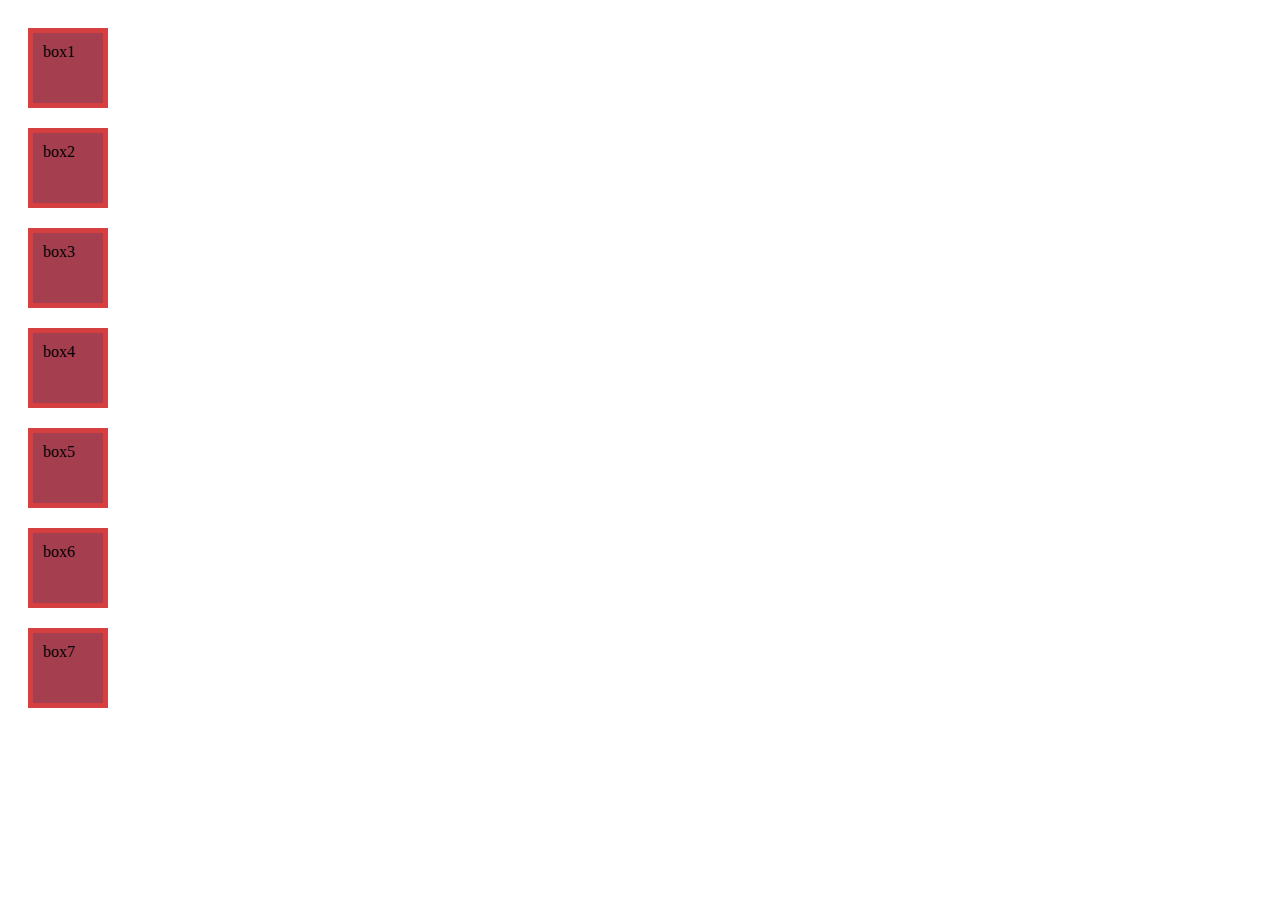
<file: abcd.html>
<!DOCTYPE html>
<html lang="en">
<head>
    <meta charset="UTF-8">
    <meta name="viewport" content="width=device-width, initial-scale=1.0">
    <title>Document</title>
    <link rel="stylesheet" href="style.css">
</head>
<body>
    <div class="container">
        <div class="box1">box1</div>
        <div class="box1">box2</div>
        <div class="box1">box3</div>
        <div class="box1">box4</div>
        <div class="box1">box5</div>
        <div class="box1">box6</div>
        <div class="box1">box7</div>
    </div>
</body>
</html>
</file>
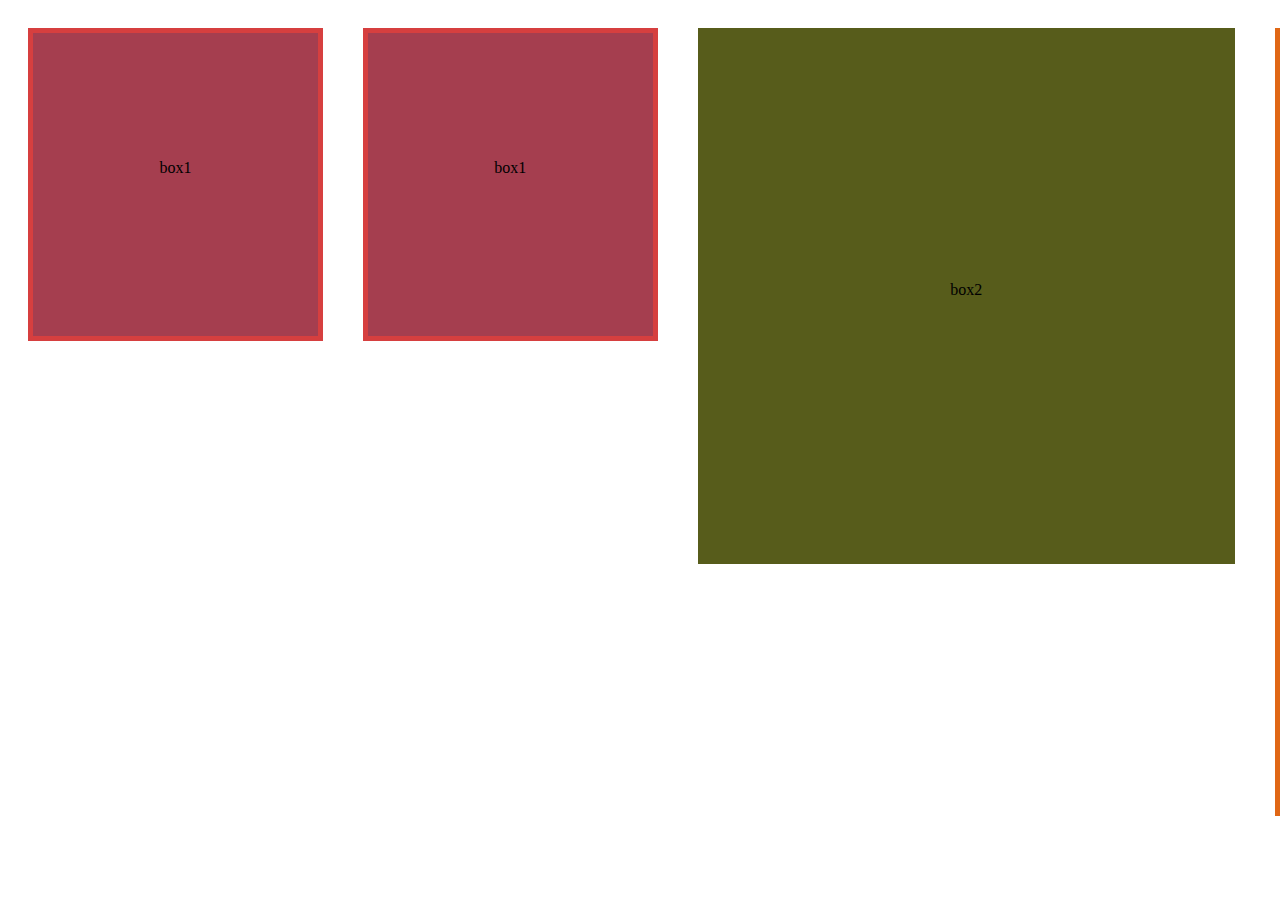
<file: division.html>
<!DOCTYPE html>
<html lang="en">
<head>
    <meta charset="UTF-8">
    <meta name="viewport" content="width=device-width, initial-scale=1.0">
    <title>Document</title>
    <link rel="stylesheet" href="style.css">
    
</head>
<body>
    <div class="box1">
        box1
    </div>
    <div class="box1">
        box1
    </div>
    <div class="box2">
        box2
    </div>
    <div class="box3">
        box3
    </div>
</body>
</html>
</file>
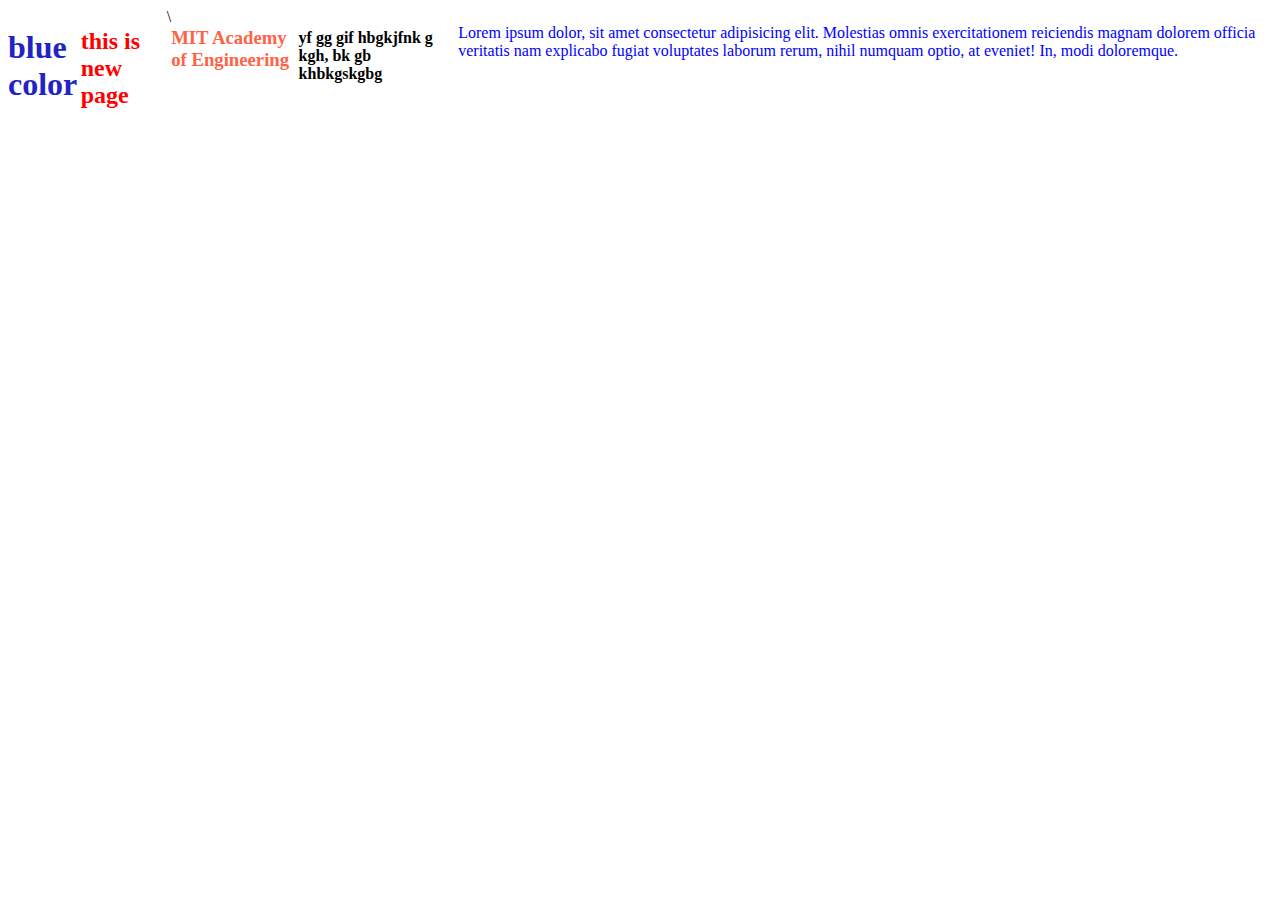
<file: newpage.html>
<!DOCTYPE html>
<html lang="en">
<head>
    <meta charset="UTF-8">
    <meta name="viewport" content="width=device-width, initial-scale=1.0">
    <title>Document</title>
    <style>
        h2{color: red;}
        p{color: blue;}
    </style>
    <link rel="stylesheet" href="style.css">
</head>
<body>
    <h1 style="color:rgb(35, 35, 197)">blue color</h1>
    <h2>this is new page</h2>\
    <h3>MIT Academy of Engineering</h3>
    <h4>yf gg gif hbgkjfnk g kgh, bk gb khbkgskgbg </h4>
    <p>Lorem ipsum dolor, sit amet consectetur adipisicing elit. Molestias omnis exercitationem reiciendis magnam dolorem officia veritatis nam explicabo fugiat voluptates laborum rerum, nihil numquam optio, at eveniet! In, modi doloremque.</p>
</body>
</html>
</file>
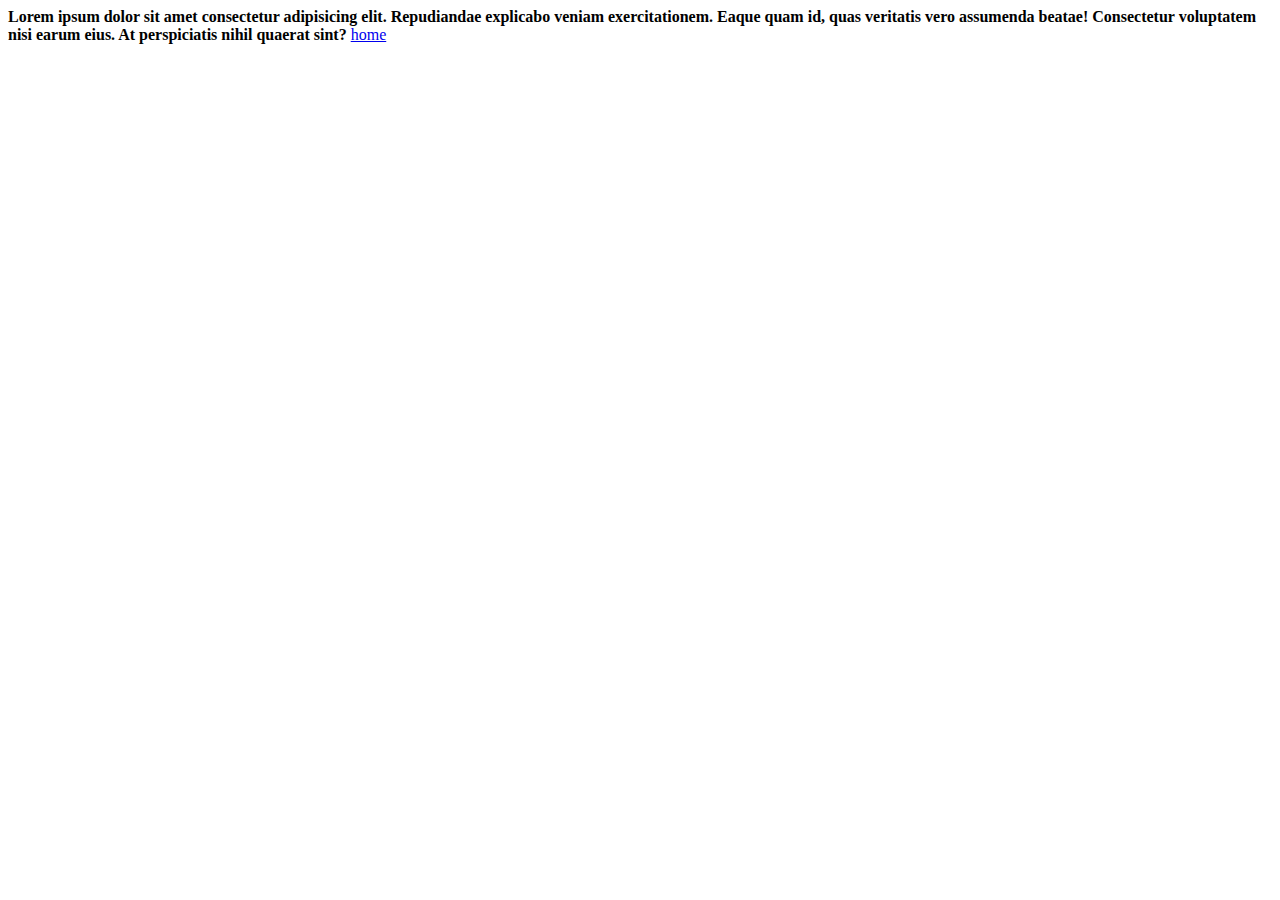
<file: one.html>
<!DOCTYPE html>
<html lang="en">
<head>
    <meta charset="UTF-8">
    <meta name="viewport" content="width=device-width, initial-scale=1.0">
    <title>mitaoeaniket</title>
</head>
<body>
  <b>Lorem ipsum dolor sit amet consectetur adipisicing elit. Repudiandae explicabo veniam exercitationem. Eaque quam id, quas veritatis vero assumenda beatae! Consectetur voluptatem nisi earum eius. At perspiciatis nihil quaerat sint?</b>
 <a href="index.html">home</a>
</body>
</html>
</file>
<file: style.css>
h3{color: tomato;}
h1{color: green;}
body{display: flex;}



div.box1{
    width: 50px;
    height: 50px;
    padding-left: 10%;
    padding-right: 10%;
    padding-top: 10%;
    padding-bottom: 10%;
    border: 5px solid rgb(214, 63, 63);
    margin-top: 20px;
    margin-bottom: 20px;
    margin-left: 20px;
    margin-right: 20px;
    background: rgb(165, 62, 79);
    
}
div.box2{
    width: 40px;
    height: 30px;
    padding-top: 20%;
    padding-left: 20%;
    padding-bottom: 20%;
    padding-right: 20%;
    border: 10px slategrey;
    margin-top: 20px;
    margin-bottom: 20px;
    margin-left: 20px;
    margin-right: 20px;
    background: rgb(87, 92, 27);
}
div.box3{
    width: 60px;
    height: 30px;
    padding-top: 30%;
    padding-left: 30%;
    padding-bottom: 30%;
    padding-right: 30%;
    border: 10px rgb(223, 65, 16);
    margin-top: 20px;
    margin-bottom: 20px;
    margin-left: 20px;
    margin-right: 20px;
    background: rgb(224, 103, 21);
    text-align: center;
}
</file>
